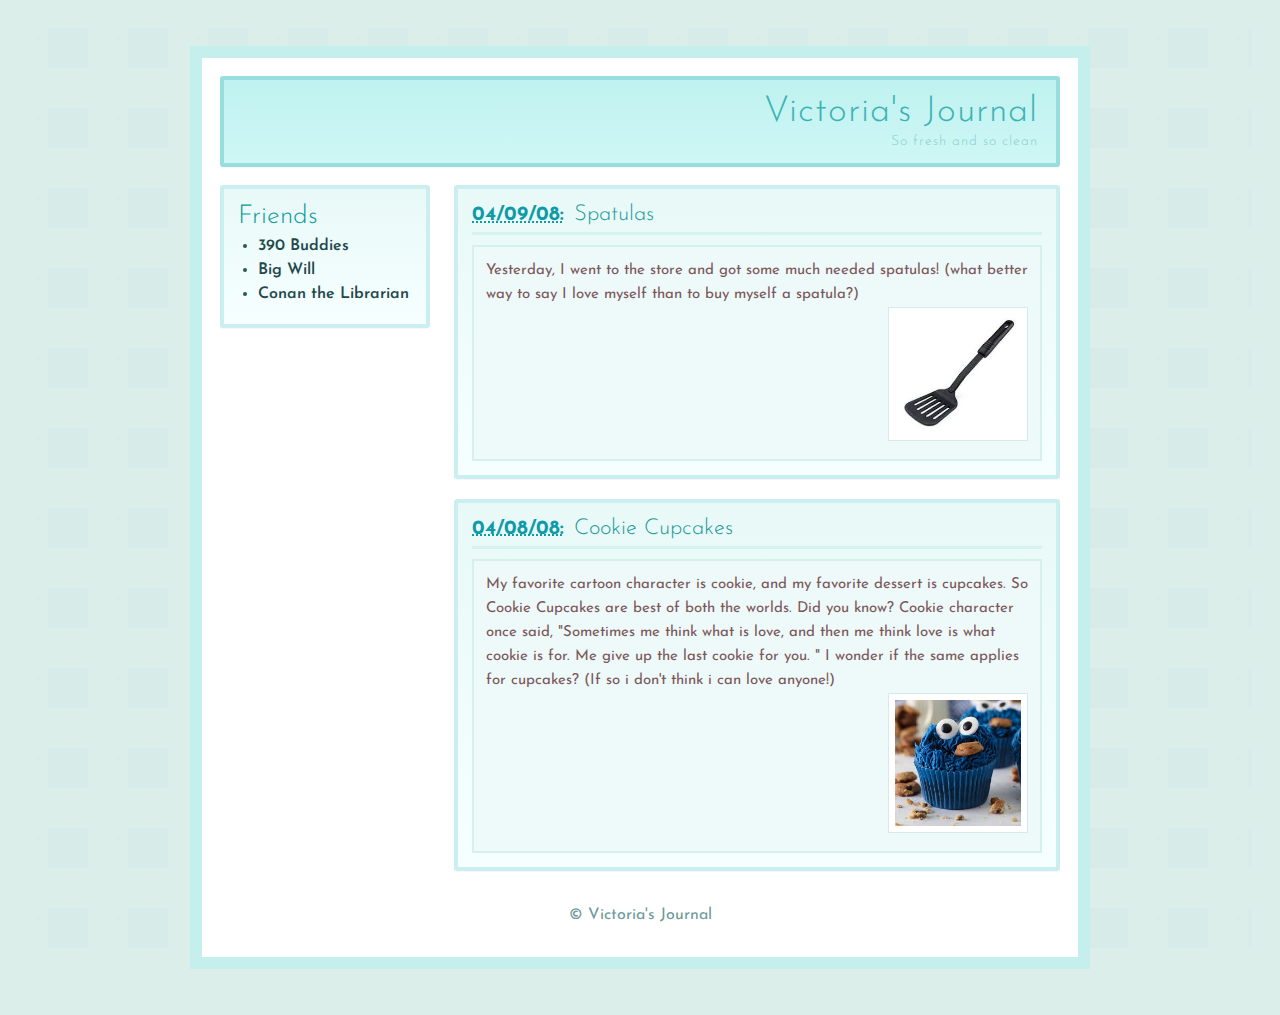
<file: index.html>
<!doctype html>
<html lang="en">
<head>
  <meta charset="utf-8" />
  <meta name="viewport" content="width=device-width,initial-scale=1" />
  <title>Victoria's Journal</title>
  <!-- Google fonts to get the rounded, light look similar to the sample -->
  <link href="https://fonts.googleapis.com/css2?family=Josefin+Sans:wght@300;400;700&family=Raleway:wght@300;600&display=swap" rel="stylesheet">
  <link rel="stylesheet" href="lab7_task4.css">
</head>
<body>
  <div id="outer-frame">
    <div id="page">
      <header id="site-header" class="box">
        <h1 id="site-title">Victoria's Journal <span class="tagline">So fresh and so clean</span></h1>
      </header>

      <div id="layout" class="clearfix">
        <aside id="sidebar">
          <div id="friends" class="box">
            <h2 class="widget-title">Friends</h2>
            <ul class="friends-list">
              <li><a href="#">390 Buddies</a></li>
              <li><a href="#">Big Will</a></li>
              <li><a href="https://res.cloudinary.com/teepublic/image/private/s--HRfrD1Ml--/c_fit,g_north_west,h_920,w_858/co_ffffff,e_outline:41/co_ffffff,e_outline:inner_fill:1/co_bbbbbb,e_outline:3:1000/c_mpad,g_center,h_1260,w_1260/b_rgb:eeeeee/c_limit,f_auto,h_630,q_auto:good:420,w_630/v1674175739/production/designs/38569210_0.jpg">Conan the Librarian</a></li>
            </ul>
          </div>
        </aside>

        <main id="content">
          <article class="entry box" id="entry-1">
            <h3 class="entry-heading">
              <a class="entry-date" href="#">04/09/08:</a>
              <span class="entry-title">Spatulas</span>
            </h3>

            <div class="entry-body clearfix">
              <p class="entry-text">
                Yesterday, I went to the store and got some much needed spatulas! (what better way to say I love myself than to buy myself a spatula?)
              </p>

              <img class="entry-img" src="[data-uri]" alt="spatula thumbnail">
            </div>
          </article>

          <article class="entry box" id="entry-2">
            <h3 class="entry-heading">
              <a class="entry-date" href="#">04/08/08:</a>
              <span class="entry-title">Cookie Cupcakes</span>
            </h3>

            <div class="entry-body clearfix">
              <p class="entry-text">
                My favorite cartoon character is cookie, and my favorite dessert is cupcakes. So Cookie Cupcakes are best of both the worlds. Did you know? Cookie character once said, "Sometimes me think what is love, and then me think love is what cookie is for. Me give up the last cookie for you. " I wonder if the same applies for cupcakes? (If so i don't think i can love anyone!)
              </p>

              <img class="entry-img right" src="[data-uri]" alt="cupcakes thumbnail">
            </div>
          </article>
        </main>
      </div>

      <footer id="site-footer">
        <p class="small">© Victoria's Journal</p>
      </footer>
    </div>
  </div>
</body>
</html>
</file>
<file: lab7_task4.css>
* { box-sizing: border-box; }
body {
  margin: 0;
  font-family: "Josefin Sans", "Raleway", Arial, sans-serif;
  background-color: #dbeeea;
  color: #2b5757;  
  -webkit-font-smoothing: antialiased;
  -moz-osx-font-smoothing: grayscale;
  padding: 28px;
}

#outer-frame {
  background-image: url("data:image/svg+xml,%3Csvg xmlns='http://www.w3.org/2000/svg' width='80' height='80' viewBox='0 0 80 80'%3E%3Cg fill='%23cfe7e6' fill-opacity='0.35'%3E%3Cpath d='M20 0h40v40H20z'/%3E%3Ccircle cx='10' cy='10' r='2'/%3E%3C/g%3E%3C/svg%3E");
  padding: 18px;
  border-radius: 2px;
}

#page {
  width: 900px;
  max-width: calc(100% - 40px);
  margin: 0 auto;
  background: #ffffff;
  border: 12px solid rgba(183, 235, 233, 0.8);
  padding: 18px;
}


.box {
  background: linear-gradient(#e8f9f8, #f6ffff);
  border: 4px solid #cbeff0;
  padding: 14px;
  margin-bottom: 18px;
}


#site-header {
  background: linear-gradient(#bff2f0, #cef7f5);
  padding: 14px 18px;
  border-color: #98dede;
}
#site-title {
  margin: 0;
  text-align: right;
  font-size: 36px;
  color: #3bb3b3;
  font-weight: 300;
  letter-spacing: 1px;
}
.tagline {
  display: block;
  font-size: 14px;
  color: #88cfcf;
  font-weight: 300;
  margin-top: 4px;
}

#layout { margin-top: 6px; }
#sidebar {
  float: left;
  width: 210px;
  margin-right: 24px;
}
#content {
  overflow: hidden;
}

.widget-title {
  font-size: 26px;
  color: #0c9b9b;
  margin: 0 0 8px 0;
  font-weight: 300;
}
.friends-list {
  margin: 0;
  padding-left: 20px;
}
.friends-list li {
  margin: 8px 0;
  list-style-type: disc;
}
.friends-list a {
  text-decoration: none;
  color: #22484b;
  font-weight: 600;
}

.entry {
  margin-bottom: 20px;
}
.entry-heading {
  margin: 0 0 10px 0;
  padding-bottom: 6px;
  border-bottom: 3px solid rgba(204, 239, 238, 0.7);
  font-weight: 300;
  color: #1f9a9a;
  display: flex;
  align-items: baseline;
  gap: 10px;
}
.entry-heading .entry-date {
  color: #0e9aa6;
  text-decoration: underline dotted;
  font-weight: 700;
  font-size: 20px;
}
.entry-heading .entry-title {
  font-size: 22px;
  font-weight: 300;
}

.entry-body {
  background: #eef9fa;
  border: 2px solid #d6f0ef;
  padding: 12px;
  margin-top: 10px;
  position: relative;
}

.entry-text {
  color: #7b5759;
  line-height: 1.6;
  margin: 0;
  font-size: 15px;
}

.entry-img {
  float: right;
  width: 140px;
  max-width: 32%;
  margin-left: 14px;
  margin-bottom: 6px;
  border: 1px solid #d7eaea;
  background: #fff;
  padding: 6px;
  display: block;
}

.box { border-radius: 3px; box-shadow: 0 1px 0 rgba(0,0,0,0.03); }


#site-footer {
  margin-top: 16px;
  text-align: center;
  color: #6d9a9a;
}

.clearfix::after { content: ""; display: table; clear: both; }

@media (max-width: 820px) {
  #sidebar { float: none; width: 100%; margin-right: 0 0 12px 0; }
  .entry-img { float: none; display: block; margin: 10px auto; width: 60%; max-width: 260px; }
  #site-title { text-align: center; font-size: 28px; }
}
</file>
